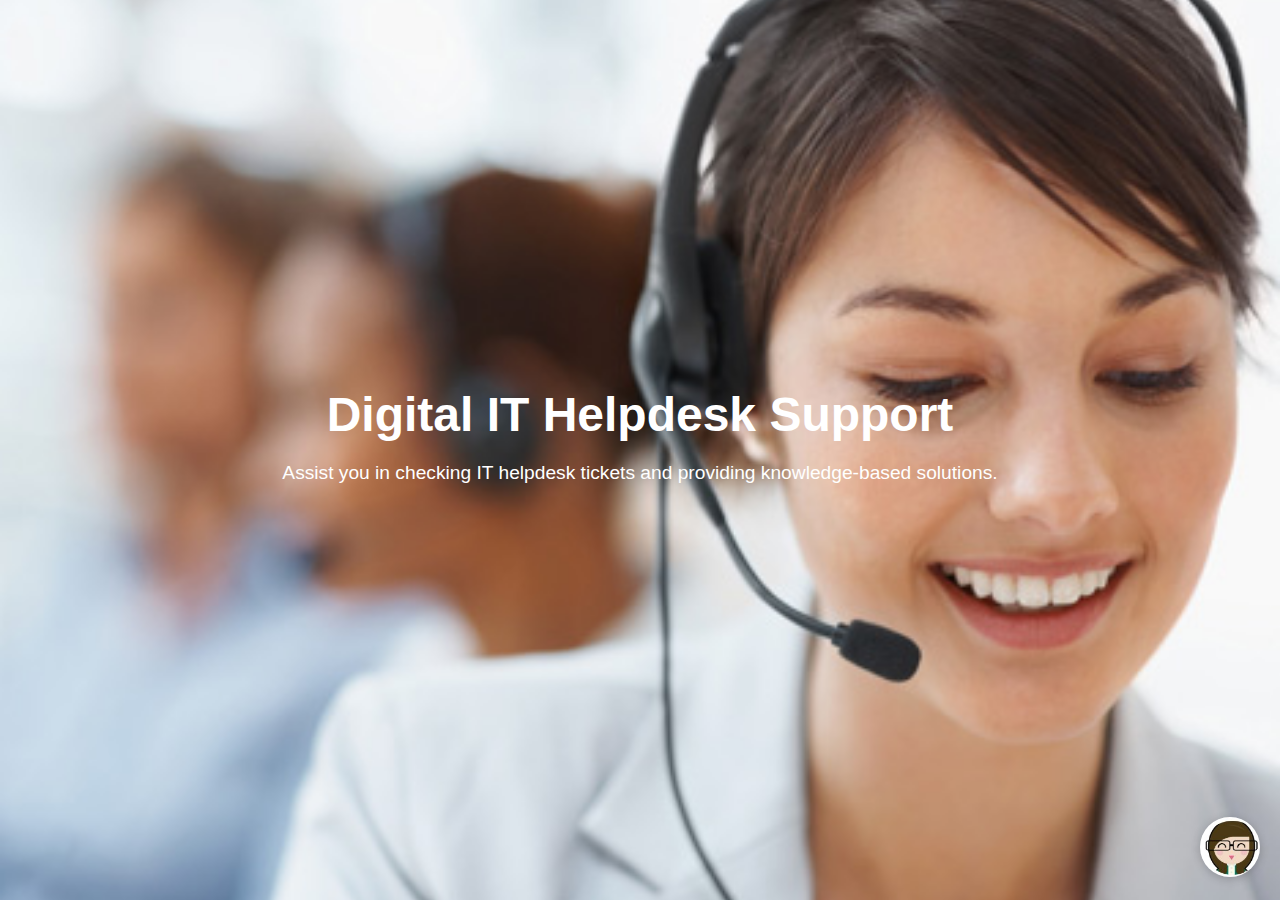
<file: A Digital IT Helpdesk Support Using ServiceNow and Microsoft Copilot Studio/index.html>
<!DOCTYPE html>
<html lang="en">
<head>
    <meta charset="UTF-8">
    <meta name="viewport" content="width=device-width, initial-scale=1.0">
    <title>Digital IT Helpdesk Support</title>
    <link rel="stylesheet" href="styles.css">
    <style>
        /* Floating Chat Button */
        .chat-button {
            position: fixed;
            bottom: 20px;
            right: 20px;
            background: none;
            border: none;
            cursor: pointer;
            padding: 0;
        }
        .chat-button img {
            width: 60px;
            height: 60px;
            border-radius: 50%;
            box-shadow: 0 2px 10px rgba(0, 0, 0, 0.2);
        }

        /* Chat Window */
        .chat-window {
            position: fixed;
            bottom: 80px;
            right: 20px;
            width: 300px;
            height: 400px;
            background: white;
            border: 1px solid #ccc;
            border-radius: 10px;
            box-shadow: 0 0 10px rgba(0, 0, 0, 0.1);
            display: none;
            flex-direction: column;
        }

        .chat-header {
            background: #007bff;
            color: white;
            padding: 10px;
            text-align: center;
            border-top-left-radius: 10px;
            border-top-right-radius: 10px;
        }

        .chat-body {
            flex: 1;
            padding: 10px;
            overflow-y: auto;
        }
    </style>
</head>
<body>
    <header>
        <div class="container">
            <div class="hero-content">
                <h1>Digital IT Helpdesk Support</h1>
                <p>Assist you in checking IT helpdesk tickets and providing knowledge-based solutions.</p>
            </div>
        </div>
    </header>

    <!-- Chat Window -->
    <div class="chat-window" id="chatWindow">
        <div class="chat-header">Digital IT Helpdesk Support</div>
        <div class="chat-body" id="webchat"></div>
    </div>

    <!-- Chat Button -->
    <button class="chat-button" onclick="toggleChat()">
        <img src="./img/image.png" alt="Chat Assistant">
    </button>

    <script src="https://cdn.botframework.com/botframework-webchat/latest/webchat.js"></script>
    <script>
        function toggleChat() {
            var chatWindow = document.getElementById("chatWindow");
            if (chatWindow.style.display === "none" || chatWindow.style.display === "") {
                chatWindow.style.display = "flex";
                initializeWebChat();
            } else {
                chatWindow.style.display = "none";
            }
        }

        async function initializeWebChat() {
            const styleOptions = {
                accent: '#00809d',
                botAvatarBackgroundColor: '#FFFFFF',
                botAvatarInitials: 'BT',
                botAvatarImage: './img/Digital Assistant.jpg'
            };

            const tokenEndpointURL = new URL('https://default334943afdc2e4df99fbb8c95a67d78.51.environment.api.powerplatform.com/powervirtualagents/botsbyschema/cr5e0_itHelpdeskTicketAssistant/directline/token?api-version=2022-03-01-preview');
            const locale = document.documentElement.lang || 'en';
            const apiVersion = tokenEndpointURL.searchParams.get('api-version');

            const [directLineURL, token] = await Promise.all([
                fetch(new URL(`/powervirtualagents/regionalchannelsettings?api-version=${apiVersion}`, tokenEndpointURL))
                    .then(response => response.json())
                    .then(({ channelUrlsById: { directline } }) => directline),
                fetch(tokenEndpointURL)
                    .then(response => response.json())
                    .then(({ token }) => token)
            ]);

            const directLine = WebChat.createDirectLine({ domain: new URL('v3/directline', directLineURL), token });

            const subscription = directLine.connectionStatus$.subscribe({
                next(value) {
                    if (value === 2) {
                        directLine.postActivity({
                            localTimezone: Intl.DateTimeFormat().resolvedOptions().timeZone,
                            locale,
                            name: 'startConversation',
                            type: 'event'
                        }).subscribe();
                        subscription.unsubscribe();
                    }
                }
            });

            WebChat.renderWebChat({ directLine, locale, styleOptions }, document.getElementById('webchat'));
        }
    </script>
</body>
</html>
</file>
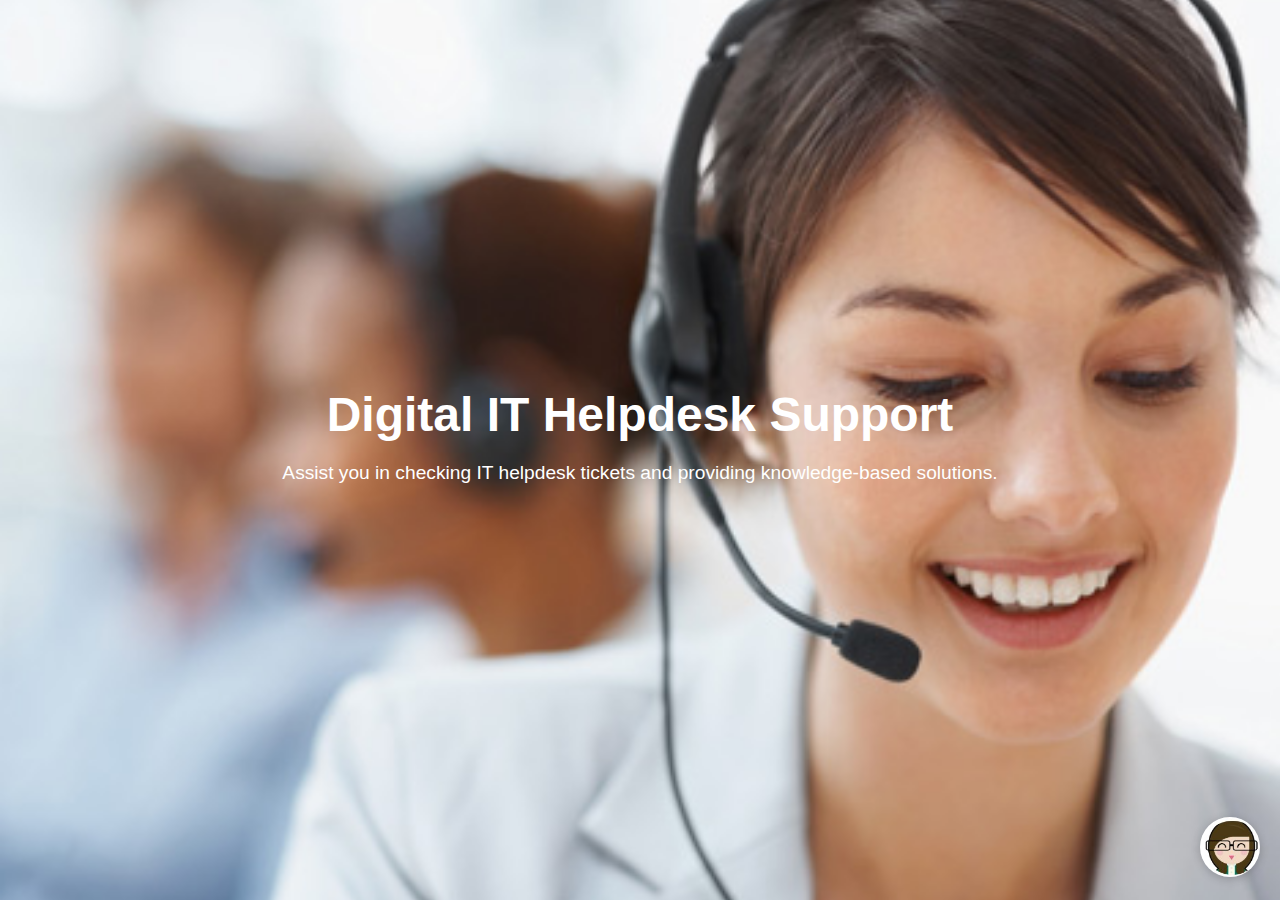
<file: Digital IT Helpdesk Support Using ServiceNow and Microsoft Copilot Studio/index.html>
<!DOCTYPE html>
<html lang="en">
<head>
    <meta charset="UTF-8">
    <meta name="viewport" content="width=device-width, initial-scale=1.0">
    <title>Digital IT Helpdesk Support</title>
    <link rel="stylesheet" href="styles.css">
    <style>
        /* Floating Chat Button */
        .chat-button {
            position: fixed;
            bottom: 20px;
            right: 20px;
            background: none;
            border: none;
            cursor: pointer;
            padding: 0;
        }
        .chat-button img {
            width: 60px;
            height: 60px;
            border-radius: 50%;
            box-shadow: 0 2px 10px rgba(0, 0, 0, 0.2);
        }

        /* Chat Window */
        .chat-window {
            position: fixed;
            bottom: 80px;
            right: 20px;
            width: 300px;
            height: 400px;
            background: white;
            border: 1px solid #ccc;
            border-radius: 10px;
            box-shadow: 0 0 10px rgba(0, 0, 0, 0.1);
            display: none;
            flex-direction: column;
        }

        .chat-header {
            background: #007bff;
            color: white;
            padding: 10px;
            text-align: center;
            border-top-left-radius: 10px;
            border-top-right-radius: 10px;
        }

        .chat-body {
            flex: 1;
            padding: 10px;
            overflow-y: auto;
        }
    </style>
</head>
<body>
    <header>
        <div class="container">
            <div class="hero-content">
                <h1>Digital IT Helpdesk Support</h1>
                <p>Assist you in checking IT helpdesk tickets and providing knowledge-based solutions.</p>
            </div>
        </div>
    </header>

    <!-- Chat Window -->
    <div class="chat-window" id="chatWindow">
        <div class="chat-header">Digital IT Helpdesk Support</div>
        <div class="chat-body" id="webchat"></div>
    </div>

    <!-- Chat Button -->
    <button class="chat-button" onclick="toggleChat()">
        <img src="./img/image.png" alt="Chat Assistant">
    </button>

    <script src="https://cdn.botframework.com/botframework-webchat/latest/webchat.js"></script>
    <script>
        function toggleChat() {
            var chatWindow = document.getElementById("chatWindow");
            if (chatWindow.style.display === "none" || chatWindow.style.display === "") {
                chatWindow.style.display = "flex";
                initializeWebChat();
            } else {
                chatWindow.style.display = "none";
            }
        }

        async function initializeWebChat() {
            const styleOptions = {
                accent: '#00809d',
                botAvatarBackgroundColor: '#FFFFFF',
                botAvatarInitials: 'BT',
                botAvatarImage: './img/Digital Assistant.jpg'
            };

            const tokenEndpointURL = new URL('https://default334943afdc2e4df99fbb8c95a67d78.51.environment.api.powerplatform.com/powervirtualagents/botsbyschema/cr5e0_itHelpdeskTicketAssistant/directline/token?api-version=2022-03-01-preview');
            const locale = document.documentElement.lang || 'en';
            const apiVersion = tokenEndpointURL.searchParams.get('api-version');

            const [directLineURL, token] = await Promise.all([
                fetch(new URL(`/powervirtualagents/regionalchannelsettings?api-version=${apiVersion}`, tokenEndpointURL))
                    .then(response => response.json())
                    .then(({ channelUrlsById: { directline } }) => directline),
                fetch(tokenEndpointURL)
                    .then(response => response.json())
                    .then(({ token }) => token)
            ]);

            const directLine = WebChat.createDirectLine({ domain: new URL('v3/directline', directLineURL), token });

            const subscription = directLine.connectionStatus$.subscribe({
                next(value) {
                    if (value === 2) {
                        directLine.postActivity({
                            localTimezone: Intl.DateTimeFormat().resolvedOptions().timeZone,
                            locale,
                            name: 'startConversation',
                            type: 'event'
                        }).subscribe();
                        subscription.unsubscribe();
                    }
                }
            });

            WebChat.renderWebChat({ directLine, locale, styleOptions }, document.getElementById('webchat'));
        }
    </script>
</body>
</html>
</file>
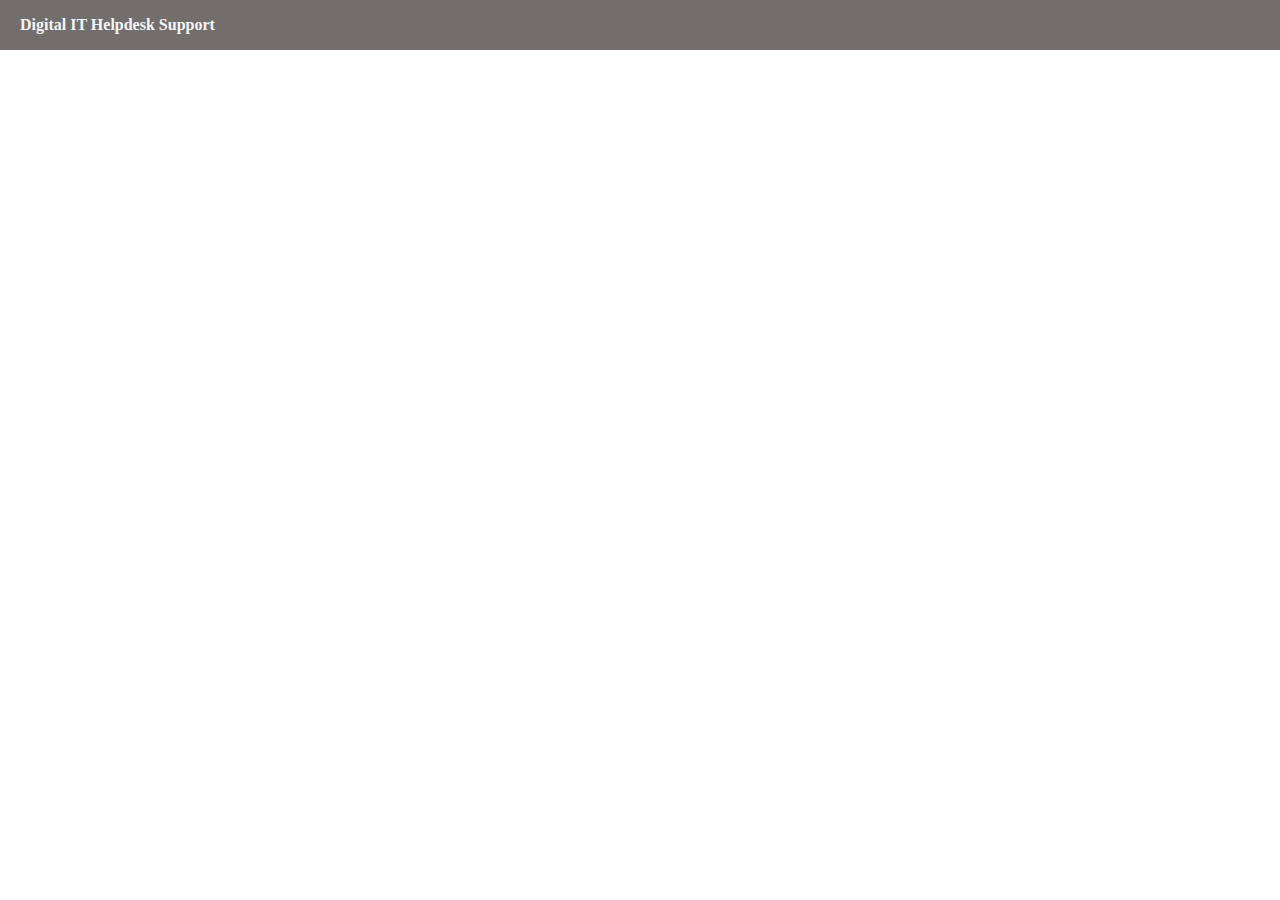
<file: A Digital IT Helpdesk Support Using ServiceNow and Microsoft Copilot Studio/Digital_Service.html>
<!doctype html>
 <html lang="en">
   <head>
     <title>Digital IT Helpdesk Support</title>
     <!--
       This styling is for the Web Chat demonstration purposes.
       It is recommended that style is moved to a separate file for organization in larger projects.

       Please visit https://github.com/microsoft/BotFramework-WebChat for details about Web Chat.
     -->
     <style>
       html,
       body {
         height: 100%;
       }

       body {
         margin: 0;
       }

       h1 {
         color: whitesmoke;
         font-family: Segoe UI;
         font-size: 16px;
         line-height: 20px;
         margin: 0;
         padding: 0 20px;
       }

       #banner {
         align-items: center;
         background-color: rgb(114, 110, 110);
         display: flex;
         height: 50px;
       }

       #webchat {
         height: calc(100% - 50px);
         overflow: hidden;
         position: fixed;
         top: 50px;
         width: 100%;
       }
     </style>
   </head>
   <body>
     <div>
       <div id="banner">
         <h1>Digital IT Helpdesk Support</h1>
       </div>
       <div id="webchat" role="main"></div>
     </div>

     <!--
       In this sample, the latest version of Web Chat is being used.
       In production environment, the version number should be pinned and version bump should be done frequently.

       Please visit https://github.com/microsoft/BotFramework-WebChat/tree/main/CHANGELOG.md for changelog.
     -->
     <script crossorigin="anonymous" src="https://cdn.botframework.com/botframework-webchat/latest/webchat.js"></script>

     <script>
       (async function () {
         // Specifies style options to customize the Web Chat canvas.
         // Please visit https://microsoft.github.io/BotFramework-WebChat for customization samples.
         const styleOptions = {
            accent: '#00809d',
            botAvatarBackgroundColor: '#FFFFFF',
            //botAvatarImage: 'https://learn.microsoft.com/azure/bot-service/v4sdk/media/logo_bot.svg', 
            botAvatarInitials: 'BT',
            //userAvatarImage: 'https://avatars.githubusercontent.com/u/661465',
            botAvatarImage: './img/Digital Assistant.jpg'
            // backgroundColor: 'lightgray' 
        };

         // Specifies the token endpoint URL.
         // To get this value, visit Copilot Studio > Settings > Channels > Mobile app page.
         const tokenEndpointURL = new URL('https://default334943afdc2e4df99fbb8c95a67d78.51.environment.api.powerplatform.com/powervirtualagents/botsbyschema/cr5e0_itHelpdeskTicketAssistant/directline/token?api-version=2022-03-01-preview');

        // window.open("myPopupWindow.html", "_blank", "height=400, width=550, status=yes, toolbar=no, menubar=no, location=no, addressbar=no, top=200, left=300"); 

         // Specifies the language the copilot and Web Chat should display in:
         // - (Recommended) To match the page language, set it to document.documentElement.lang
         // - To use current user language, set it to navigator.language with a fallback language
         // - To use another language, set it to supported Unicode locale

         // Setting page language is highly recommended.
         // When page language is set, browsers will use native font for the respective language.

         const locale = document.documentElement.lang || 'en'; // Uses language specified in <html> element and fallback to English (United States).
         // const locale = navigator.language || 'ja-JP'; // Uses user preferred language and fallback to Japanese.
         // const locale = 'zh-HAnt'; // Always use Chinese (Traditional).

         const apiVersion = tokenEndpointURL.searchParams.get('api-version');

         const [directLineURL, token] = await Promise.all([
           fetch(new URL(`/powervirtualagents/regionalchannelsettings?api-version=${apiVersion}`, tokenEndpointURL))
             .then(response => {
               if (!response.ok) {
                 throw new Error('Failed to retrieve regional channel settings.');
               }

               return response.json();
             })
             .then(({ channelUrlsById: { directline } }) => directline),
           fetch(tokenEndpointURL)
             .then(response => {
               if (!response.ok) {
                 throw new Error('Failed to retrieve Direct Line token.');
               }

               return response.json();
             })
             .then(({ token }) => token)
         ]);

         // The "token" variable is the credentials for accessing the current conversation.
         // To maintain conversation across page navigation, save and reuse the token.

         // The token could have access to sensitive information about the user.
         // It must be treated like user password.

         const directLine = WebChat.createDirectLine({ domain: new URL('v3/directline', directLineURL), token });

         // Sends "startConversation" event when the connection is established.

         const subscription = directLine.connectionStatus$.subscribe({
           next(value) {
             if (value === 2) {
               directLine
                 .postActivity({
                   localTimezone: Intl.DateTimeFormat().resolvedOptions().timeZone,
                   locale,
                   name: 'startConversation',
                   type: 'event'
                 })
                 .subscribe();

               // Only send the event once, unsubscribe after the event is sent.
               subscription.unsubscribe();
             }
           }
         });

         WebChat.renderWebChat({ directLine, locale, styleOptions }, document.getElementById('webchat'));
       })();
     </script>
   </body>
 </html>
</file>
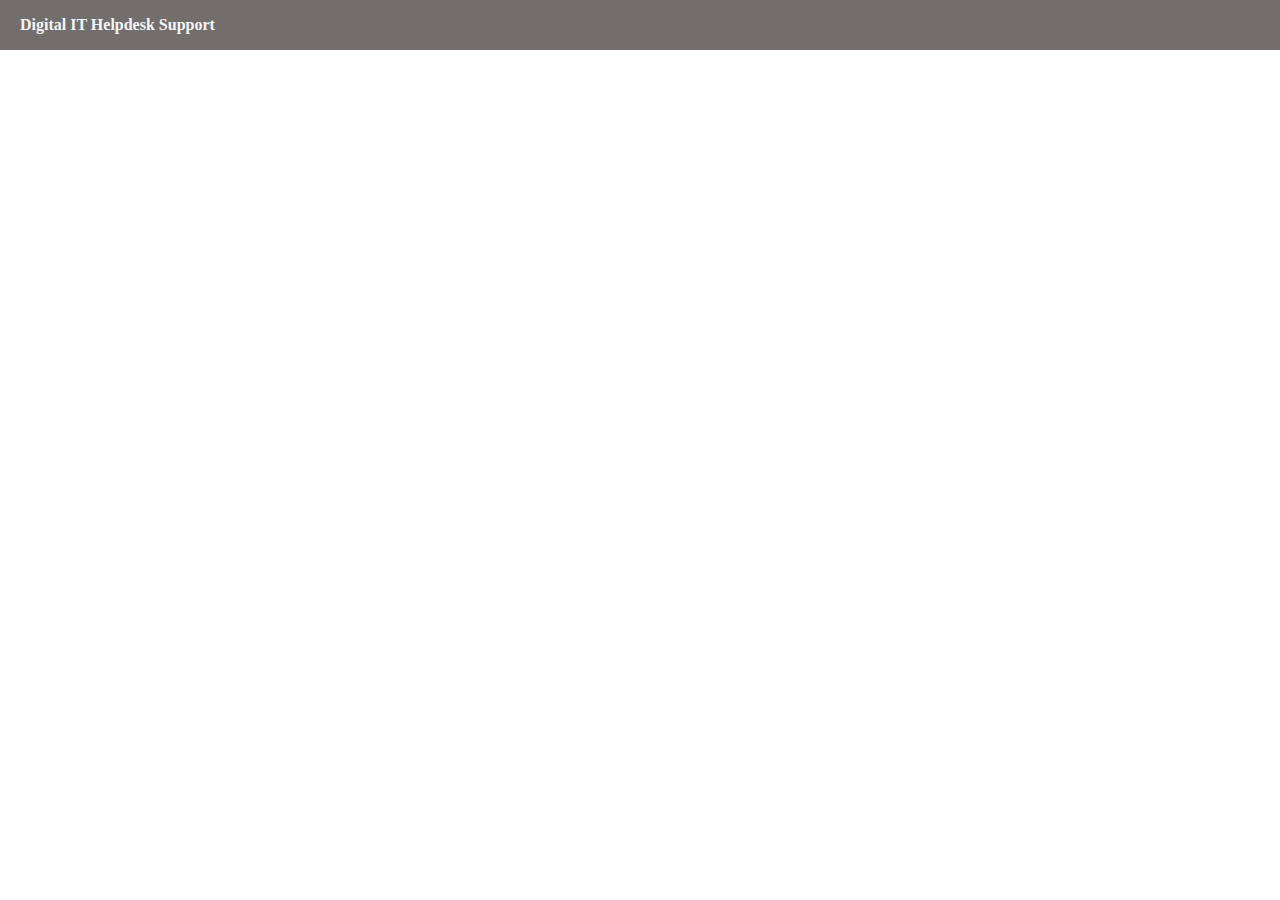
<file: Digital IT Helpdesk Support Using ServiceNow and Microsoft Copilot Studio/Digital_Service.html>
<!doctype html>
 <html lang="en">
   <head>
     <title>Digital IT Helpdesk Support</title>
     <!--
       This styling is for the Web Chat demonstration purposes.
       It is recommended that style is moved to a separate file for organization in larger projects.

       Please visit https://github.com/microsoft/BotFramework-WebChat for details about Web Chat.
     -->
     <style>
       html,
       body {
         height: 100%;
       }

       body {
         margin: 0;
       }

       h1 {
         color: whitesmoke;
         font-family: Segoe UI;
         font-size: 16px;
         line-height: 20px;
         margin: 0;
         padding: 0 20px;
       }

       #banner {
         align-items: center;
         background-color: rgb(114, 110, 110);
         display: flex;
         height: 50px;
       }

       #webchat {
         height: calc(100% - 50px);
         overflow: hidden;
         position: fixed;
         top: 50px;
         width: 100%;
       }
     </style>
   </head>
   <body>
     <div>
       <div id="banner">
         <h1>Digital IT Helpdesk Support</h1>
       </div>
       <div id="webchat" role="main"></div>
     </div>

     <!--
       In this sample, the latest version of Web Chat is being used.
       In production environment, the version number should be pinned and version bump should be done frequently.

       Please visit https://github.com/microsoft/BotFramework-WebChat/tree/main/CHANGELOG.md for changelog.
     -->
     <script crossorigin="anonymous" src="https://cdn.botframework.com/botframework-webchat/latest/webchat.js"></script>

     <script>
       (async function () {
         // Specifies style options to customize the Web Chat canvas.
         // Please visit https://microsoft.github.io/BotFramework-WebChat for customization samples.
         const styleOptions = {
            accent: '#00809d',
            botAvatarBackgroundColor: '#FFFFFF',
            //botAvatarImage: 'https://learn.microsoft.com/azure/bot-service/v4sdk/media/logo_bot.svg', 
            botAvatarInitials: 'BT',
            //userAvatarImage: 'https://avatars.githubusercontent.com/u/661465',
            botAvatarImage: './img/Digital Assistant.jpg'
            // backgroundColor: 'lightgray' 
        };

         // Specifies the token endpoint URL.
         // To get this value, visit Copilot Studio > Settings > Channels > Mobile app page.
         const tokenEndpointURL = new URL('https://default334943afdc2e4df99fbb8c95a67d78.51.environment.api.powerplatform.com/powervirtualagents/botsbyschema/cr5e0_itHelpdeskTicketAssistant/directline/token?api-version=2022-03-01-preview');

        // window.open("myPopupWindow.html", "_blank", "height=400, width=550, status=yes, toolbar=no, menubar=no, location=no, addressbar=no, top=200, left=300"); 

         // Specifies the language the copilot and Web Chat should display in:
         // - (Recommended) To match the page language, set it to document.documentElement.lang
         // - To use current user language, set it to navigator.language with a fallback language
         // - To use another language, set it to supported Unicode locale

         // Setting page language is highly recommended.
         // When page language is set, browsers will use native font for the respective language.

         const locale = document.documentElement.lang || 'en'; // Uses language specified in <html> element and fallback to English (United States).
         // const locale = navigator.language || 'ja-JP'; // Uses user preferred language and fallback to Japanese.
         // const locale = 'zh-HAnt'; // Always use Chinese (Traditional).

         const apiVersion = tokenEndpointURL.searchParams.get('api-version');

         const [directLineURL, token] = await Promise.all([
           fetch(new URL(`/powervirtualagents/regionalchannelsettings?api-version=${apiVersion}`, tokenEndpointURL))
             .then(response => {
               if (!response.ok) {
                 throw new Error('Failed to retrieve regional channel settings.');
               }

               return response.json();
             })
             .then(({ channelUrlsById: { directline } }) => directline),
           fetch(tokenEndpointURL)
             .then(response => {
               if (!response.ok) {
                 throw new Error('Failed to retrieve Direct Line token.');
               }

               return response.json();
             })
             .then(({ token }) => token)
         ]);

         // The "token" variable is the credentials for accessing the current conversation.
         // To maintain conversation across page navigation, save and reuse the token.

         // The token could have access to sensitive information about the user.
         // It must be treated like user password.

         const directLine = WebChat.createDirectLine({ domain: new URL('v3/directline', directLineURL), token });

         // Sends "startConversation" event when the connection is established.

         const subscription = directLine.connectionStatus$.subscribe({
           next(value) {
             if (value === 2) {
               directLine
                 .postActivity({
                   localTimezone: Intl.DateTimeFormat().resolvedOptions().timeZone,
                   locale,
                   name: 'startConversation',
                   type: 'event'
                 })
                 .subscribe();

               // Only send the event once, unsubscribe after the event is sent.
               subscription.unsubscribe();
             }
           }
         });

         WebChat.renderWebChat({ directLine, locale, styleOptions }, document.getElementById('webchat'));
       })();
     </script>
   </body>
 </html>
</file>
<file: A Digital IT Helpdesk Support Using ServiceNow and Microsoft Copilot Studio/styles.css>
/* General Styles */
* {
    margin: 0;
    padding: 0;
    box-sizing: border-box;
    font-family: 'Arial', sans-serif;
}

body {
    background-color: #f4f4f4;
    color: #333;
}

/* Header Styles */
header {
    /* background-image: url('https://via.placeholder.com/1500x600'); */
    background-image: url('img/Background Image.jpg');
    background-size: cover;
    background-position: center;
    color: white;
    height: 100vh;
    display: flex;
    align-items: center;
    justify-content: center;
    text-align: center;
    position: relative;
}

nav {
    position: absolute;
    top: 0;
    width: 100%;
    display: flex;
    justify-content: left;
    padding: 10px;
    background: rgba(0, 0, 0, 0.5);
}

.logo {
    width: 40px;
}

.nav-links {
    list-style: none;
    display: flex;
}

.nav-links li {
    margin: 0 15px;
}

.nav-links a {
    color: white;
    text-decoration: none;
    font-size: 1rem;
}

.hero-content {
    max-width: 800px;
}

.hero-content h1 {
    font-size: 3rem;
    margin-bottom: 20px;
}

.hero-content p {
    font-size: 1.2rem;
    margin-bottom: 30px;
}

.btn {
    background-color: #ff6347;
    color: white;
    padding: 10px 20px;
    text-decoration: none;
    border-radius: 5px;
    font-size: 1rem;
}

.btn:hover {
    background-color: #e5533b;
}

/* Services Section */
#services {
    background-color: #fff;
    padding: 60px 20px;
}

#services h2 {
    font-size: 2.5rem;
    text-align: center;
    margin-bottom: 50px;
}

.service-box {
    display: flex;
    justify-content: space-around;
    flex-wrap: wrap;
}

.service {
    background-color: #f4f4f4;
    padding: 20px;
    border-radius: 10px;
    text-align: center;
    margin: 20px;
    width: 30%;
    box-shadow: 0 4px 8px rgba(0, 0, 0, 0.1);
}

.service img {
    width: 100px;
    margin-bottom: 20px;
}

.service h3 {
    font-size: 1.5rem;
    margin-bottom: 10px;
}

.service p {
    font-size: 1rem;
    color: #666;
}

/* About Section */
#about {
    padding: 60px 20px;
    background-color: #f4f4f4;
}

#about h2 {
    font-size: 2.5rem;
    text-align: center;
    margin-bottom: 50px;
}

.about-content {
    display: flex;
    justify-content: space-around;
    align-items: center;
    flex-wrap: wrap;
}

.about-content img {
    width: 40%;
    border-radius: 10px;
}

.about-text {
    width: 50%;
    padding: 20px;
}

.about-text p {
    font-size: 1.2rem;
    line-height: 1.6;
}

/* Contact Section */
#contact {
    padding: 60px 20px;
    background-color: #fff;
}

#contact h2 {
    font-size: 2.5rem;
    text-align: center;
    margin-bottom: 40px;
}

.contact-form {
    max-width: 600px;
    margin: 0 auto;
    display: flex;
    flex-direction: column;
}

.form-group {
    margin-bottom: 20px;
}

.form-group label {
    display: block;
    font-size: 1rem;
    margin-bottom: 5px;
}

.form-group input,
.form-group textarea {
    width: 100%;
    padding: 10px;
    font-size: 1rem;
    border: 1px solid #ccc;
    border-radius: 5px;
}

.btn {
    background-color: #ff6347;
    color: white;
    padding: 10px;
    text-align: center;
    font-size: 1rem;
    cursor: pointer;
    border: none;
    border-radius: 5px;
}

.btn:hover {
    background-color: #e5533b;
}

/* Footer Styles */
footer {
    background-color: #333;
    color: white;
    text-align: center;
    padding: 10px 0;
}

footer p {
    font-size: 1rem;
}

/* Responsive Styles */
@media (max-width: 768px) {
    .service-box {
        flex-direction: column;
    }

    .service {
        width: 100%;
    }

    .about-content {
        flex-direction: column;
    }

    .about-content img,
    .about-text {
        width: 100%;
    }
}
</file>
<file: Digital IT Helpdesk Support Using ServiceNow and Microsoft Copilot Studio/styles.css>
/* General Styles */
* {
    margin: 0;
    padding: 0;
    box-sizing: border-box;
    font-family: 'Arial', sans-serif;
}

body {
    background-color: #f4f4f4;
    color: #333;
}

/* Header Styles */
header {
    /* background-image: url('https://via.placeholder.com/1500x600'); */
    background-image: url('img/Background Image.jpg');
    background-size: cover;
    background-position: center;
    color: white;
    height: 100vh;
    display: flex;
    align-items: center;
    justify-content: center;
    text-align: center;
    position: relative;
}

nav {
    position: absolute;
    top: 0;
    width: 100%;
    display: flex;
    justify-content: left;
    padding: 10px;
    background: rgba(0, 0, 0, 0.5);
}

.logo {
    width: 40px;
}

.nav-links {
    list-style: none;
    display: flex;
}

.nav-links li {
    margin: 0 15px;
}

.nav-links a {
    color: white;
    text-decoration: none;
    font-size: 1rem;
}

.hero-content {
    max-width: 800px;
}

.hero-content h1 {
    font-size: 3rem;
    margin-bottom: 20px;
}

.hero-content p {
    font-size: 1.2rem;
    margin-bottom: 30px;
}

.btn {
    background-color: #ff6347;
    color: white;
    padding: 10px 20px;
    text-decoration: none;
    border-radius: 5px;
    font-size: 1rem;
}

.btn:hover {
    background-color: #e5533b;
}

/* Services Section */
#services {
    background-color: #fff;
    padding: 60px 20px;
}

#services h2 {
    font-size: 2.5rem;
    text-align: center;
    margin-bottom: 50px;
}

.service-box {
    display: flex;
    justify-content: space-around;
    flex-wrap: wrap;
}

.service {
    background-color: #f4f4f4;
    padding: 20px;
    border-radius: 10px;
    text-align: center;
    margin: 20px;
    width: 30%;
    box-shadow: 0 4px 8px rgba(0, 0, 0, 0.1);
}

.service img {
    width: 100px;
    margin-bottom: 20px;
}

.service h3 {
    font-size: 1.5rem;
    margin-bottom: 10px;
}

.service p {
    font-size: 1rem;
    color: #666;
}

/* About Section */
#about {
    padding: 60px 20px;
    background-color: #f4f4f4;
}

#about h2 {
    font-size: 2.5rem;
    text-align: center;
    margin-bottom: 50px;
}

.about-content {
    display: flex;
    justify-content: space-around;
    align-items: center;
    flex-wrap: wrap;
}

.about-content img {
    width: 40%;
    border-radius: 10px;
}

.about-text {
    width: 50%;
    padding: 20px;
}

.about-text p {
    font-size: 1.2rem;
    line-height: 1.6;
}

/* Contact Section */
#contact {
    padding: 60px 20px;
    background-color: #fff;
}

#contact h2 {
    font-size: 2.5rem;
    text-align: center;
    margin-bottom: 40px;
}

.contact-form {
    max-width: 600px;
    margin: 0 auto;
    display: flex;
    flex-direction: column;
}

.form-group {
    margin-bottom: 20px;
}

.form-group label {
    display: block;
    font-size: 1rem;
    margin-bottom: 5px;
}

.form-group input,
.form-group textarea {
    width: 100%;
    padding: 10px;
    font-size: 1rem;
    border: 1px solid #ccc;
    border-radius: 5px;
}

.btn {
    background-color: #ff6347;
    color: white;
    padding: 10px;
    text-align: center;
    font-size: 1rem;
    cursor: pointer;
    border: none;
    border-radius: 5px;
}

.btn:hover {
    background-color: #e5533b;
}

/* Footer Styles */
footer {
    background-color: #333;
    color: white;
    text-align: center;
    padding: 10px 0;
}

footer p {
    font-size: 1rem;
}

/* Responsive Styles */
@media (max-width: 768px) {
    .service-box {
        flex-direction: column;
    }

    .service {
        width: 100%;
    }

    .about-content {
        flex-direction: column;
    }

    .about-content img,
    .about-text {
        width: 100%;
    }
}
</file>
